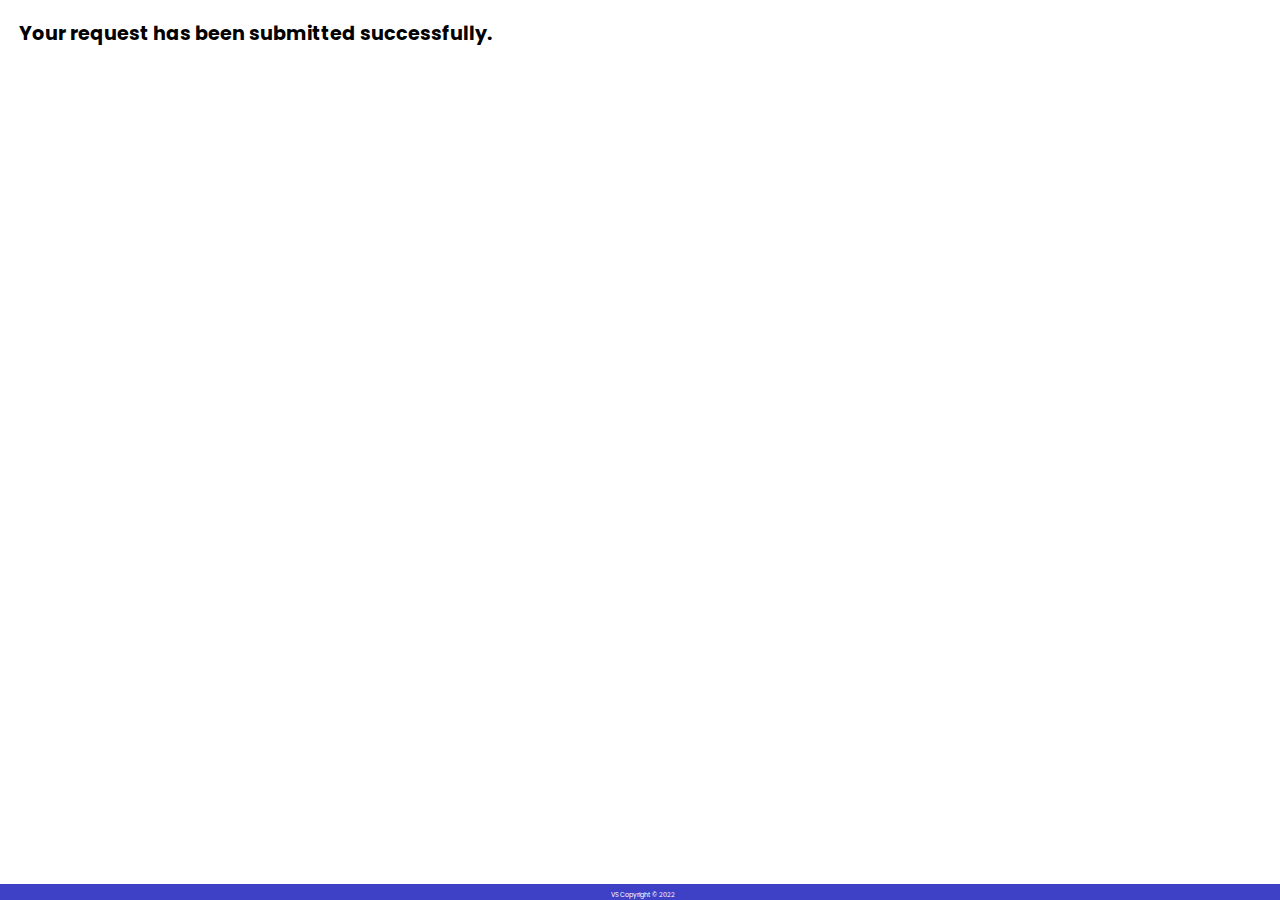
<file: hostel leave-request from/student_page/public/success.html>
<!DOCTYPE html>
<html lang="en">
<head>
    <meta charset="UTF-8">
    <meta http-equiv="X-UA-Compatible" content="IE=edge">
    <meta name="viewport" content="width=device-width, initial-scale=1.0">
    <link rel="icon" type="image/x-icon" href="assets/srm_favicon.ico">
    <title>SRM Hostel Leave Request Form</title>
    <link rel="preconnect" href="https://fonts.googleapis.com">
    <link rel="preconnect" href="https://fonts.gstatic.com" crossorigin>
    <link href="https://fonts.googleapis.com/css2?family=Poppins&display=swap" rel="stylesheet">
</head>
<body> 
    <p><b>Your request has been submitted successfully.</b></p>
    
    
    <div class="footer">
        <p>VS Copyright © 2022</p>
    </div>

    <style>
        *{
            margin: 0%;
            padding: 0%;
        }

        body{
            overflow-x: hidden;
            overflow-y: hidden;
        }

        body p{
            margin-left: 1em;
            margin-top: 1em;
            font-family: 'Poppins', sans-serif;;
            font-size: 1.2rem;
        }

        .footer{
        position: fixed;
        background-color: rgb(62, 64, 197);
        left: 0;
        bottom: 0;
        width: 100%;
        color: white;
        max-height: 1em;
        }

        .footer p{
        font-size: 0.4rem;
        font-family: 'Poppins', sans-serif;
        text-align: center;
        }
    </style>

</body>
</html>
</file>
